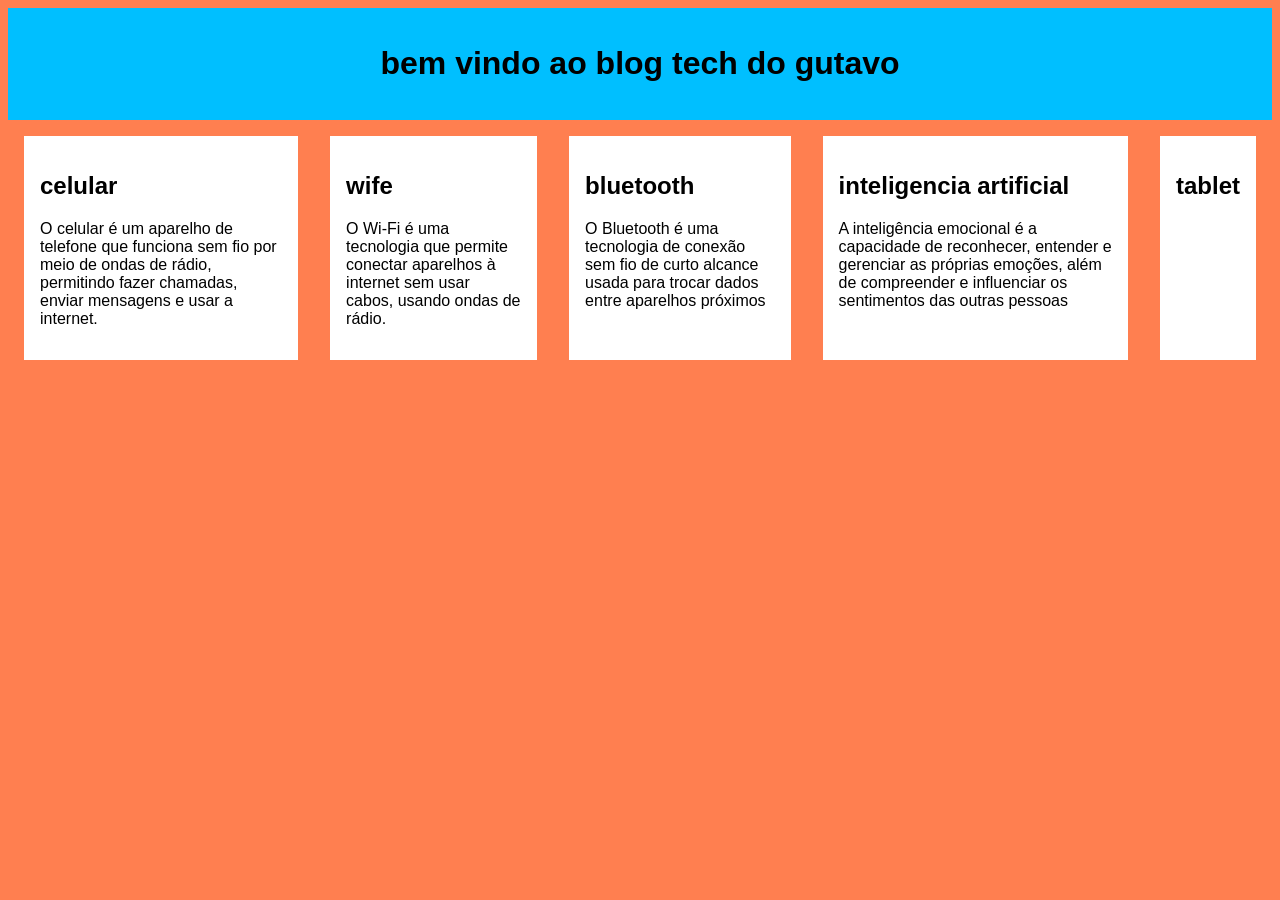
<file: index.html>
<!DOCTYPE html>
<html lang="en">
<head>
    <meta charset="UTF-8">
    <meta name="viewport" content="width=device-width, initial-scale=1.0">
    <title>Document</title>
    <link rel="stylesheet" href="style.css">
</head>
<body>
    <header>
        <h1> bem vindo ao blog tech do gutavo </h1>
    </header>
    <div class="conteudo-site">
        
        <section>
            <h2>celular</h2>
            <p>O celular é um aparelho de telefone que funciona sem fio por meio de ondas de rádio, permitindo fazer chamadas, enviar mensagens e usar a internet.</p>
    </section>
    <section>
        <h2>wife</h2>
        <p>O Wi-Fi é uma tecnologia que permite conectar aparelhos à internet sem usar cabos, usando ondas de rádio.</p>
    </section>
    <section>
        <h2>bluetooth</h2>
        <p>O Bluetooth é uma tecnologia de conexão sem fio de curto alcance usada para trocar dados entre aparelhos próximos</p>
    </section>
    <section>
        <h2>inteligencia artificial</h2>
        <p>A inteligência emocional é a capacidade de reconhecer, entender e gerenciar as próprias emoções, além de compreender e influenciar os sentimentos das outras pessoas</p>
    </section>
    <section>
        <h2>tablet</h2>
        <p></p>
    </section>
</div>
</body>
</html>
</file>
<file: style.css>
body{
    background-color: coral;
    font-family: 'Franklin Gothic Medium', 'Arial Narrow', Arial, sans-serif;   
}
header{
    background-color: deepskyblue;
    text-align: center;
    padding: 16px;
    margin:0 auto;
}
section{
    background-color: white;
    padding: 16px;
    margin: 16px;
}
.conteudo-site{
    display:flex;
    flex-wrap: warp;
    ustify-content: space-around;

}
</file>
